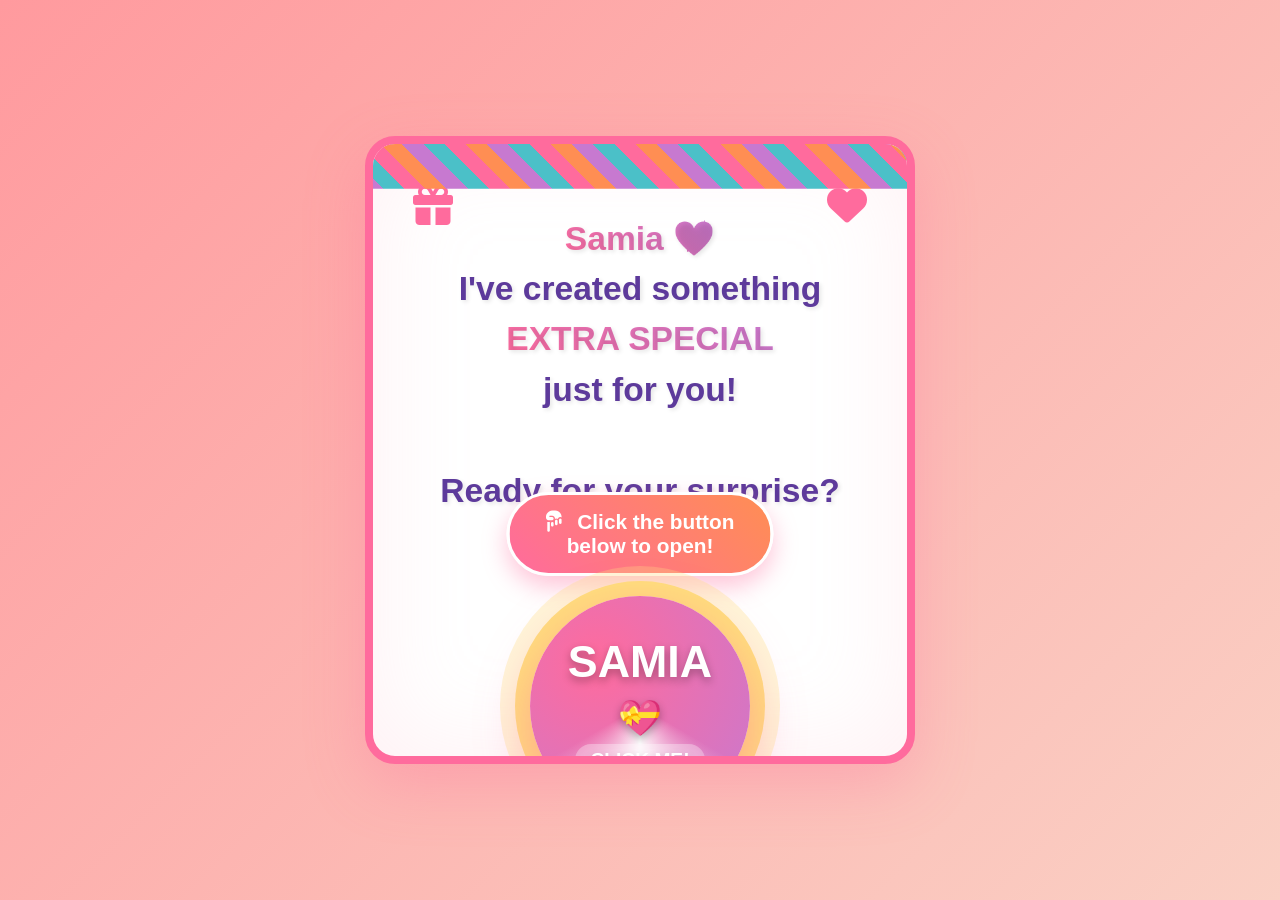
<file: index.html>
<!DOCTYPE html>
<html lang="en">
<head>
    <meta charset="UTF-8" />
    <meta name="viewport" content="width=device-width, initial-scale=1.0" />
    <title>A Special Surprise for My Bestie 💕</title>
    <link rel="stylesheet" href="https://cdnjs.cloudflare.com/ajax/libs/font-awesome/6.4.0/css/all.min.css">
    <style>
        * {
            margin: 0;
            padding: 0;
            box-sizing: border-box;
            font-family: 'Arial Rounded MT Bold', 'Arial', sans-serif;
        }

        body {
            min-height: 100vh;
            background: linear-gradient(135deg, #ff9a9e 0%, #fad0c4 100%);
            display: flex;
            justify-content: center;
            align-items: center;
            padding: 20px;
            overflow-x: hidden;
        }

        .container {
            position: relative;
            width: 100%;
            max-width: 550px;
            text-align: center;
            background: white;
            border-radius: 30px;
            padding: 70px 35px 140px;
            box-shadow: 
                0 20px 60px rgba(255, 107, 157, 0.3),
                0 0 100px rgba(255, 182, 193, 0.2) inset;
            overflow: hidden;
            animation: fadeIn 1.5s ease-out;
            border: 8px solid #ff6b9d;
        }

        @keyframes fadeIn {
            from { opacity: 0; transform: translateY(40px) scale(0.9); }
            to { opacity: 1; transform: translateY(0) scale(1); }
        }

        .container p {
            font-size: 2.1rem;
            color: #5d3a9b;
            line-height: 1.5;
            margin-bottom: 50px;
            font-weight: 700;
            text-shadow: 2px 2px 4px rgba(0, 0, 0, 0.1);
            padding: 0 10px;
        }

        .container p span {
            display: inline-block;
            background: linear-gradient(45deg, #ff6b9d, #c779d0);
            -webkit-background-clip: text;
            -webkit-text-fill-color: transparent;
            background-clip: text;
            animation: textShine 3s infinite alternate;
        }

        @keyframes textShine {
            0% { filter: hue-rotate(0deg); }
            100% { filter: hue-rotate(360deg); }
        }

        .ribbon {
            position: absolute;
            top: -15px;
            left: 50%;
            transform: translateX(-50%);
            width: 120%;
            height: 60px;
            background: repeating-linear-gradient(
                45deg,
                #ff6b9d,
                #ff6b9d 15px,
                #ff8e53 15px,
                #ff8e53 30px,
                #c779d0 30px,
                #c779d0 45px,
                #4bc0c8 45px,
                #4bc0c8 60px
            );
            box-shadow: 0 8px 25px rgba(0, 0, 0, 0.2);
            z-index: 1;
            clip-path: polygon(0% 0%, 100% 0%, 95% 100%, 5% 100%);
        }

        .tag {
            position: absolute;
            bottom: -60px;
            left: 50%;
            transform: translateX(-50%);
            width: 220px;
            height: 220px;
            background: radial-gradient(circle at 30% 30%, #ff6b9d, #c779d0);
            border-radius: 50%;
            display: flex;
            justify-content: center;
            align-items: center;
            box-shadow: 
                0 20px 50px rgba(255, 107, 157, 0.5),
                0 0 0 15px #ffde7d,
                0 0 0 30px rgba(255, 222, 125, 0.3);
            cursor: pointer;
            transition: all 0.6s cubic-bezier(0.68, -0.55, 0.265, 1.55);
            z-index: 2;
            animation: 
                pulse 2.5s infinite alternate,
                float 6s ease-in-out infinite;
            overflow: hidden;
        }

        .tag:hover {
            transform: translateX(-50%) scale(1.15) rotate(5deg);
            box-shadow: 
                0 30px 70px rgba(255, 107, 157, 0.7),
                0 0 0 20px #ffde7d,
                0 0 0 40px rgba(255, 222, 125, 0.4);
        }

        @keyframes pulse {
            0% { box-shadow: 
                0 20px 50px rgba(255, 107, 157, 0.5),
                0 0 0 15px #ffde7d,
                0 0 0 30px rgba(255, 222, 125, 0.3); }
            100% { box-shadow: 
                0 20px 50px rgba(255, 107, 157, 0.8),
                0 0 0 20px #ffde7d,
                0 0 0 40px rgba(255, 222, 125, 0.5); }
        }

        @keyframes float {
            0%, 100% { transform: translateX(-50%) translateY(0); }
            50% { transform: translateX(-50%) translateY(-20px); }
        }

        .tag a {
            color: white;
            text-decoration: none;
            font-size: 2.8rem;
            font-weight: 900;
            display: flex;
            flex-direction: column;
            align-items: center;
            justify-content: center;
            width: 100%;
            height: 100%;
            border-radius: 50%;
            padding: 10px;
            transition: all 0.3s ease;
            text-shadow: 0 4px 8px rgba(0, 0, 0, 0.3);
            position: relative;
            z-index: 1;
        }

        .tag a:hover {
            text-shadow: 
                0 0 20px rgba(255, 255, 255, 0.9),
                0 0 40px rgba(255, 255, 255, 0.6);
        }

        .tag::before {
            content: '';
            position: absolute;
            width: 300%;
            height: 300%;
            background: conic-gradient(
                transparent, transparent, transparent, 
                #ffffff, transparent, transparent, transparent
            );
            animation: rotate 4s linear infinite;
        }

        @keyframes rotate {
            0% { transform: rotate(0deg); }
            100% { transform: rotate(360deg); }
        }

        .heart {
            font-size: 2.2rem;
            margin-top: 10px;
            animation: heartbeat 1.2s infinite;
        }

        @keyframes heartbeat {
            0%, 100% { transform: scale(1); }
            10% { transform: scale(1.3); }
            20% { transform: scale(1.1); }
            30% { transform: scale(1.2); }
            40% { transform: scale(1); }
        }

        .click-me {
            font-size: 1.2rem;
            margin-top: 5px;
            font-weight: 600;
            background: rgba(255, 255, 255, 0.3);
            padding: 5px 15px;
            border-radius: 25px;
            backdrop-filter: blur(10px);
        }

        .instruction {
            position: absolute;
            bottom: 180px;
            left: 50%;
            transform: translateX(-50%);
            background: linear-gradient(45deg, #ff6b9d, #ff8e53);
            color: white;
            padding: 15px 30px;
            border-radius: 50px;
            font-size: 1.3rem;
            font-weight: 700;
            box-shadow: 0 10px 25px rgba(255, 107, 157, 0.4);
            z-index: 1;
            animation: bounce 2s infinite alternate, glow 2s infinite alternate;
            border: 3px solid white;
        }

        @keyframes bounce {
            0% { transform: translateX(-50%) translateY(0); }
            100% { transform: translateX(-50%) translateY(-15px); }
        }

        @keyframes glow {
            0% { box-shadow: 0 10px 25px rgba(255, 107, 157, 0.4); }
            100% { box-shadow: 0 10px 25px rgba(255, 107, 157, 0.8), 0 0 30px rgba(255, 107, 157, 0.6); }
        }

        .instruction i {
            margin-right: 10px;
            animation: pointDown 1s infinite alternate;
        }

        @keyframes pointDown {
            0% { transform: translateY(0); }
            100% { transform: translateY(5px); }
        }

        .decoration {
            position: absolute;
            width: 100%;
            height: 100%;
            top: 0;
            left: 0;
            pointer-events: none;
            z-index: 0;
            overflow: hidden;
        }

        .confetti {
            position: absolute;
            width: 15px;
            height: 15px;
            background: var(--color);
            animation: fall linear infinite;
            animation-duration: var(--duration);
            animation-delay: var(--delay);
            border-radius: var(--border-radius);
        }

        @keyframes fall {
            0% {
                transform: translateY(-100px) rotate(0deg);
                opacity: 0;
            }
            10% {
                opacity: 1;
            }
            100% {
                transform: translateY(800px) rotate(720deg);
                opacity: 0;
            }
        }

        .gift-icon {
            position: absolute;
            top: 40px;
            font-size: 2.5rem;
            color: #ff6b9d;
            animation: bounceGift 2s infinite;
        }

        .gift-icon.left {
            left: 40px;
        }

        .gift-icon.right {
            right: 40px;
        }

        @keyframes bounceGift {
            0%, 100% { transform: translateY(0) rotate(-10deg); }
            50% { transform: translateY(-20px) rotate(10deg); }
        }

        /* Responsive design */
        @media (max-width: 768px) {
            .container {
                max-width: 90%;
                padding: 50px 25px 120px;
            }
            
            .container p {
                font-size: 1.7rem;
            }
            
            .tag {
                width: 180px;
                height: 180px;
            }
            
            .tag a {
                font-size: 2.2rem;
            }
            
            .instruction {
                font-size: 1.1rem;
                bottom: 150px;
                padding: 12px 25px;
            }
        }
        
        @media (max-width: 480px) {
            .container p {
                font-size: 1.4rem;
            }
            
            .tag {
                width: 150px;
                height: 150px;
            }
            
            .tag a {
                font-size: 1.8rem;
            }
            
            .click-me {
                font-size: 1rem;
                padding: 4px 12px;
            }
            
            .instruction {
                font-size: 1rem;
                padding: 10px 20px;
                bottom: 130px;
            }
            
            .gift-icon {
                font-size: 2rem;
            }
            
            .gift-icon.left {
                left: 20px;
            }
            
            .gift-icon.right {
                right: 20px;
            }
        }
    </style>
</head>
<body>
    <div class="container">
        <div class="ribbon"></div>
        
        <div class="gift-icon left">
            <i class="fas fa-gift"></i>
        </div>
        
        <div class="gift-icon right">
            <i class="fas fa-heart"></i>
        </div>
        
        <p>
            <span>Samia 💖</span><br>
            I've created something<br>
            <span>EXTRA SPECIAL</span><br>
            just for you!<br><br>
            Ready for your surprise? 😊
        </p>
        
        <div class="instruction">
            <i class="fas fa-hand-point-down"></i>
            Click the button below to open!
        </div>
        
        <div class="tag">
            <a href="book.html">
                SAMIA
                <div class="heart">💝</div>
                <div class="click-me">CLICK ME!</div>
            </a>
        </div>
        
        <div class="decoration" id="decoration"></div>
    </div>

    <script>
        // Create confetti effect
        const decoration = document.getElementById('decoration');
        const colors = ['#ff6b9d', '#ff8e53', '#c779d0', '#4bc0c8', '#ffde7d'];
        const shapes = ['0%', '50%'];
        
        for (let i = 0; i < 80; i++) {
            const confetti = document.createElement('div');
            confetti.className = 'confetti';
            confetti.style.setProperty('--color', colors[Math.floor(Math.random() * colors.length)]);
            confetti.style.setProperty('--duration', `${Math.random() * 3 + 2}s`);
            confetti.style.setProperty('--delay', `${Math.random() * 5}s`);
            confetti.style.setProperty('--border-radius', shapes[Math.floor(Math.random() * shapes.length)]);
            confetti.style.left = `${Math.random() * 100}%`;
            confetti.style.width = `${Math.random() * 10 + 8}px`;
            confetti.style.height = confetti.style.width;
            decoration.appendChild(confetti);
        }
        
        // Add click sound effect and redirect
        document.querySelector('.tag').addEventListener('click', function(e) {
            e.preventDefault();
            
            // Create click effect
            this.style.animation = 'none';
            setTimeout(() => {
                this.style.animation = '';
            }, 100);
            
            // Create ripple effect
            const ripple = document.createElement('div');
            ripple.style.position = 'absolute';
            ripple.style.borderRadius = '50%';
            ripple.style.backgroundColor = 'rgba(255, 255, 255, 0.6)';
            ripple.style.width = '0px';
            ripple.style.height = '0px';
            ripple.style.left = '50%';
            ripple.style.top = '50%';
            ripple.style.transform = 'translate(-50%, -50%)';
            ripple.style.zIndex = '1';
            this.appendChild(ripple);
            
            // Animate ripple
            const animation = ripple.animate([
                { width: '0px', height: '0px', opacity: 1 },
                { width: '300px', height: '300px', opacity: 0 }
            ], {
                duration: 800,
                easing: 'cubic-bezier(0.215, 0.61, 0.355, 1)'
            });
            
            animation.onfinish = () => {
                ripple.remove();
                // Redirect to book page
                window.location.href = 'book.html';
            };
        });
        
        // Add keyboard support
        document.addEventListener('keydown', function(e) {
            if (e.key === 'Enter' || e.key === ' ') {
                document.querySelector('.tag').click();
            }
        });
    </script>
</body>
</html>
</file>
